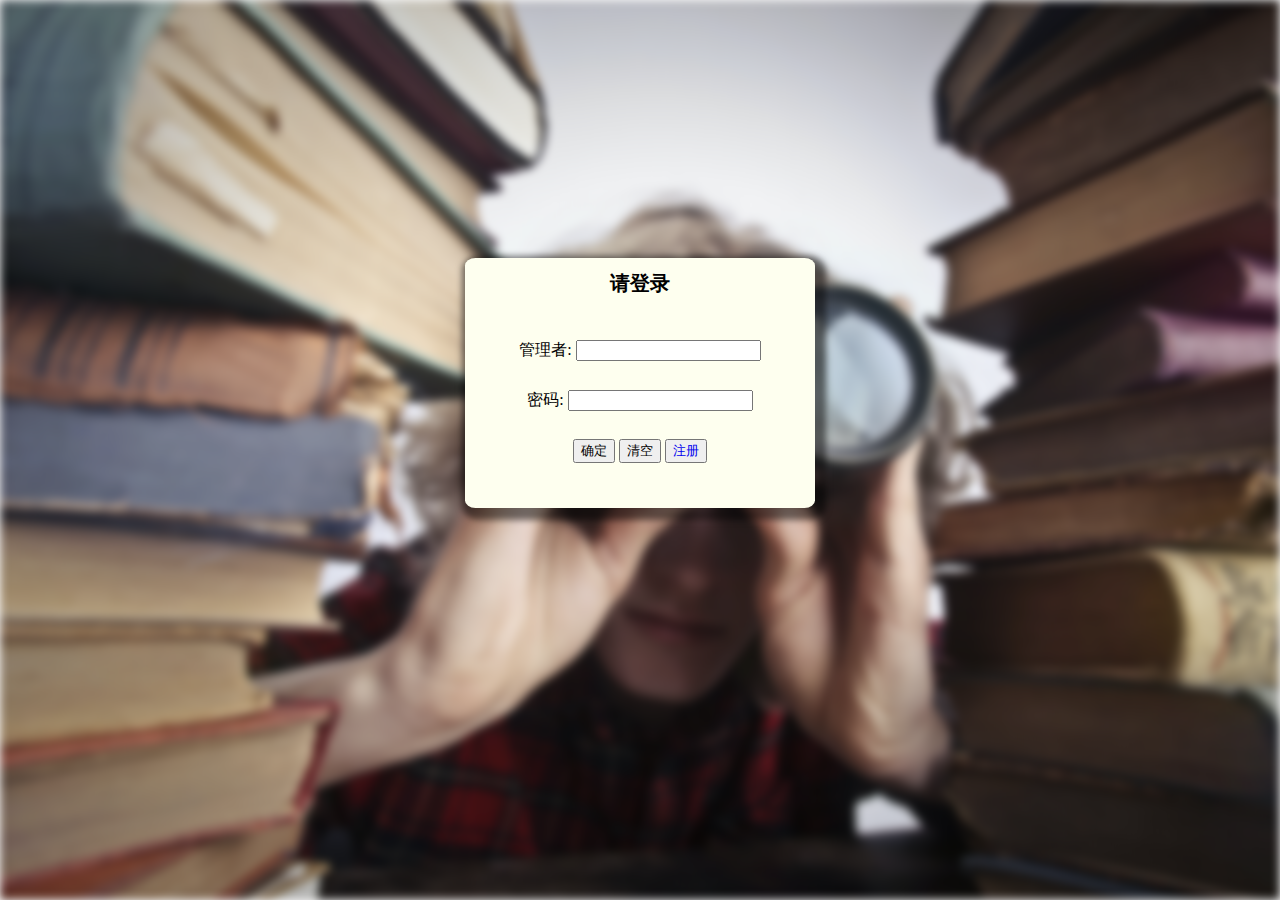
<file: index.html>
<!DOCTYPE html>
<html lang="en">
<head>
    <meta charset="UTF-8">
    <title>Login</title>
    <link rel="stylesheet" href="style/index.css">
</head>
<body>
    <div class="bg"></div>
    <div class="mask"></div>
    <div class="login">
            <span>请登录</span>
            <form id="login" name="login"  action="check_user.php"  method="POST">
                管理者: <input type="text" name="username"><br>
                密码: <input type="password" name="password">
                <div class="log-btn">
                    <button class="confirm" type="submit" name="Submit">
                        确定
                    </button>
                    <button class="empty">清空</button>
                    <button class="confirm">
                        <a href="resign.html">注册</a>
                    </button>
                </div>
            </form>
    </div>
</body>
</html>
</file>
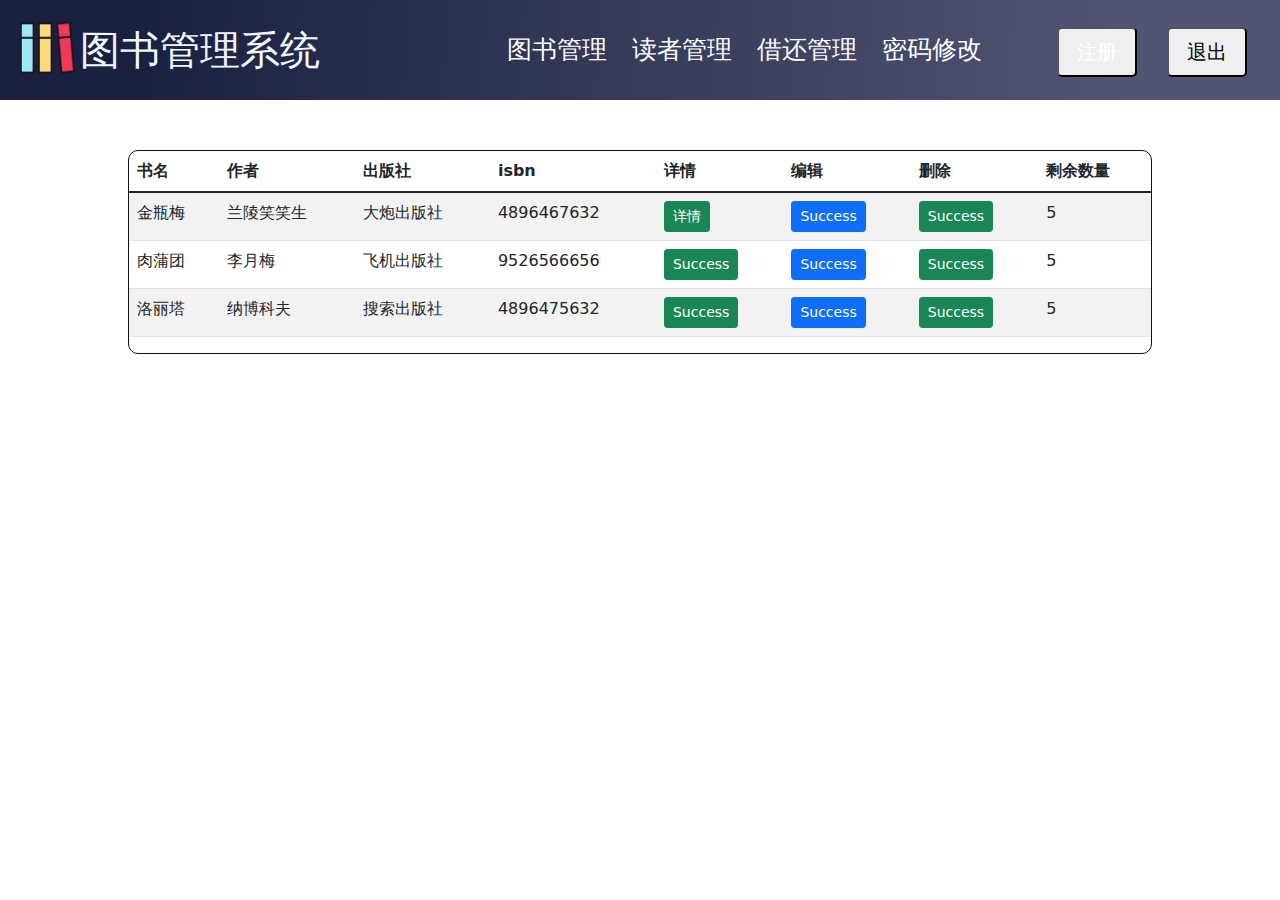
<file: home.html>
<!DOCTYPE html>
<html lang="en">
<head>
    <meta charset="UTF-8">
    <title>Home</title>
    <link href="style/bootstrap.min.css" rel="stylesheet">
    <link rel="stylesheet" href="style/home.css">
</head>
<body>
    <header>
        <div class="logo">
            <img class="logo-img" src="imgs/book.png" alt="">
            <span class="logo-text">图书管理系统</span>
        </div>
        <div class="nav">
            <ul>
                <li><a href="">图书管理</a></li>
                <li><a href="">读者管理</a></li>
                <li><a href="">借还管理</a></li>
                <li><a href="">密码修改</a></li>
            </ul>
        </div>
        <!-- <div class="resign">
            <button id="resign-btn">注册</button>
        </div> -->
        <div class="btn">
            <button id="resign-btn">
                <a href="resign.html">注册</a>
            </button>
            <button id="logout-btn">退出</button>
        </div>
    </header>
    <div class="content">
        <table class="table table-striped">
            <thead>
              <tr>
                <th scope="col">书名</th>
                <th scope="col">作者</th>
                <th scope="col">出版社</th>
                <th scope="col">isbn</th>
                <th scope="col">详情</th>
                <th scope="col">编辑</th>
                <th scope="col">删除</th>
                <th scope="col">剩余数量</th>

              </tr>
            </thead>
            <tbody>
              <tr>
                <td>金瓶梅</td>
                <td>兰陵笑笑生</td>
                <td>大炮出版社</td>
                <td>4896467632</td>
                <td>
                  <button type="button" class="btn btn-success btn-sm">详情</button>
                </td>
                <td>
                  <button type="button" class="btn btn-primary btn-sm">Success</button>
                </td>
                <td>
                  <button type="button" class="btn btn-success btn-sm">Success</button>
                </td>
                <td>5</td>
              </tr>
              <tr>
                <td>肉蒲团</td>
                <td>李月梅</td>
                <td>飞机出版社</td>
                <td>9526566656</td>
                <td>
                  <button type="button" class="btn btn-success btn-sm">Success</button>
                </td>
                <td>
                  <button type="button" class="btn btn-primary btn-sm">Success</button>
                </td>
                <td>
                  <button type="button" class="btn btn-success btn-sm">Success</button>
                </td>
                <td>5</td>
              </tr>
              <tr>
                <td>洛丽塔</td>
                <td>纳博科夫</td>
                <td>搜索出版社</td>
                <td>4896475632</td>
                <td>
                  <button type="button" class="btn btn-success btn-sm">Success</button>
                </td>
                <td>
                  <button type="button" class="btn btn-primary btn-sm">Success</button>
                </td>
                <td>
                  <button type="button" class="btn btn-success btn-sm">Success</button>
                </td>
                <td>5</td>
              </tr>
            </tbody>
          </table>
    </div>
</body>
<!-- <script src="https://cdn.jsdelivr.net/npm/bootstrap@5.1.3/dist/js/bootstrap.bundle.min.js" integrity="sha384-3JyvMmfSMpWbSPyCjNwU5lHJFeswLerSwlOGCGjyuhQ+HKQNQKCbIzEgGTP1MfyY" crossorigin="anonymous"></script> -->

</html>
</file>
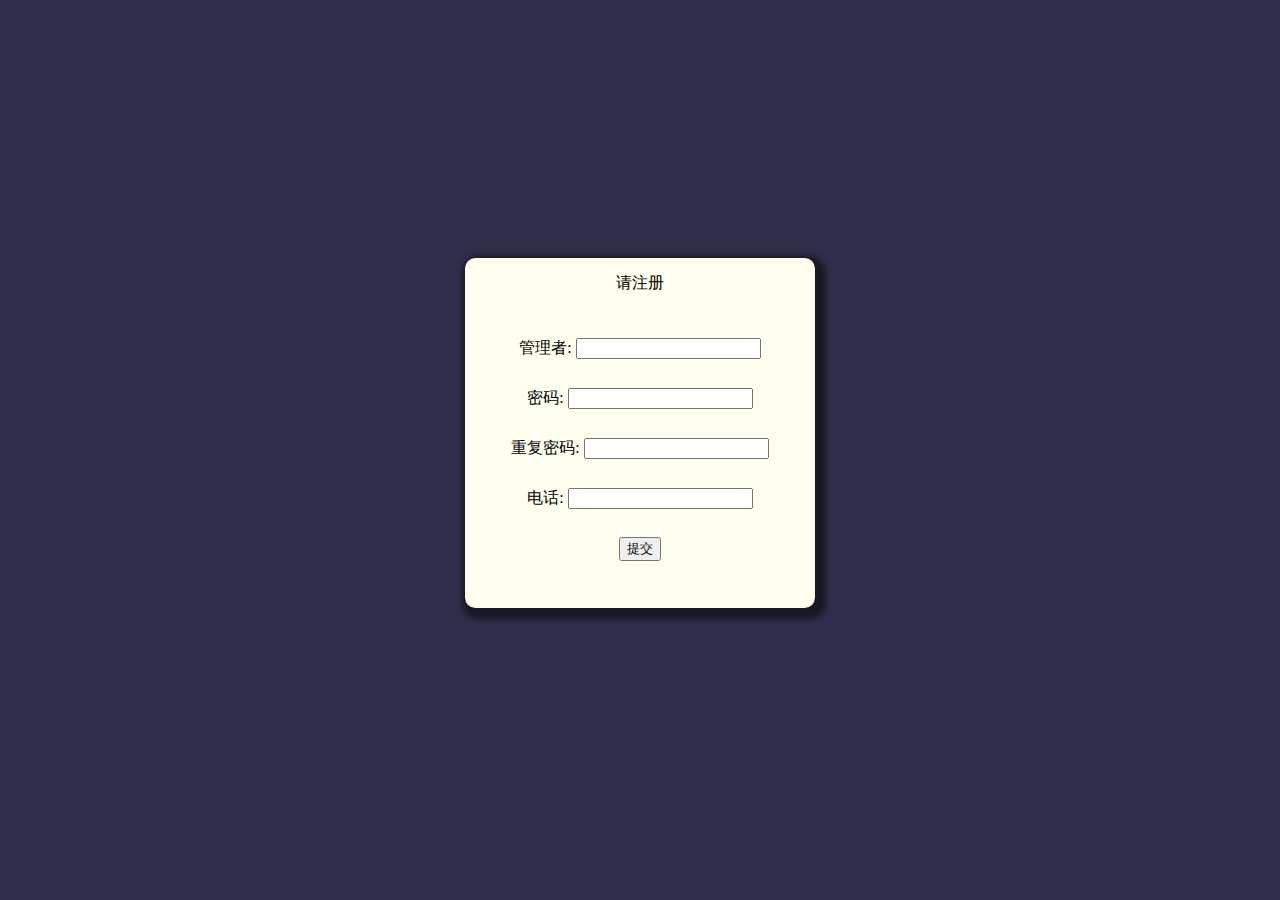
<file: resign.html>
<!DOCTYPE html>
<html lang="en">
<head>
  <meta charset="UTF-8">
  <meta http-equiv="X-UA-Compatible" content="IE=edge">
  <meta name="viewport" content="width=device-width, initial-scale=1.0">
  <title>Document</title>
  <link rel="stylesheet" href="style/resign.css">
</head>
<body>
  <div class="resign">
    <span>请注册</span>
    <form method="post" name="form" onsubmit="return resign()" action="resign_result.php">
        管理者: <input type="text" name="username"><br>
        密码: <input type="password" name="password"><br>
        重复密码: <input type="password" name="rpassword"><br>
        电话: <input type="text" name="tel"><br>
        <INPUT TYPE="submit" value="提交" >
    </form>
</div>
</body>
<script>
  function resign () {
    var reg_name = /^(?!^$)([a-zA-Z0-9]{6,})$/;
    if (!reg_name.test(form.name.value)) {
      window.alert("用户名有大小写字母和数字，至少6位")
      return false
    }
    if(form.password.value !== form.rpassword.value) {
      window.alert("密码前后不相等")
      return false
    }
    if(form.password.value === ''){
      window.alert("密码为空")
      return false
    }
    var reg_tel =/^[1]+[3,8]+\d{9}$/;
    if(!reg_tel.test(form.tel.value)) {
      window.alert("请输入正确的电话号")
      return false
    }
  }
</script>
</html>
</file>
<file: style/index.css>
.bg {
  position: absolute;
  top: 0;
  left: 0;
  height: 100%;
  width: 100%;
  z-index: -2;
  background-image: url('../imgs/library.jpg');
  background-size: cover;
  filter: blur(5px);
}
.mask {
  position: absolute;
  top: 0;
  left: 0;
  height: 100%;
  width: 100%;
  z-index: -1;
  color: rgba(0,0,0,.35);
}
.login {
  position: relative;
  top: 250px;
  text-align: center;
  margin: 0 auto;
  line-height: 50px;
  background-color: #feffef;
  height: 250px;
  width: 350px;
  border-radius: 3%;
  box-shadow:4px 5px 6px 7px rgba(0,0,0,.5)
}
span {
  font-family: "Arial Black", serif;
  font-size: 20px;
  font-weight: bold;
}
form {
  padding-top: 15px;
}
a {
  text-decoration: none
}
</file>
<file: style/home.css>
*{
  padding: 0;
  margin: 0;
}
.logo {
  display: inline-block;
  margin: 20px 0 0 20px;
  text-align: center;
}
header {
  height: 100px;
  background-image: linear-gradient( 94.3deg,  rgba(26,33,64,1) 10.9%, rgba(81,84,115,1) 87.1% );
  color: aliceblue;
}
.logo-img {
  height: 55px;
  width: 55px;
}
.logo-text {
  font-size: 40px;
  margin-bottom: 20px;
  vertical-align: top
}
header .btn {
  float: right;
  font-size: 30px;
}
#resign-btn {
  height: 50px;
  width: 80px;
  font-size: 20px;
  margin: 20px 20px 0 0;
  border-radius: 5px
}
#logout-btn {
  height: 50px;
  width: 80px;
  font-size: 20px;
  margin: 20px 20px 0 0;
  border-radius: 5px
}
.nav {
  vertical-align: middle;
  display: inline-block;
  padding-left: 150px;
  padding-top: 20px;
}
.nav ul li {
  display: inline-block;
  font-size: 25px;
  padding-right: 20px;
}
.nav ul li a {
  color: #fff;
  text-decoration: none;
}
.nav ul li a:hover {
  color: #ffe1c1;
}
.content {
  width: 80%;
  margin: 0 auto;
  position: relative;
  top: 50px;
  border: 1px solid #111;
  border-radius: 10px;
  margin-bottom: 50px;
}
.btn a {
  text-decoration: none !important;
  color: #fff;
}
</file>
<file: style/resign.css>
body  {
  background-color: #302f4b;
}
.resign {
  position: relative;
  top: 250px;
  text-align: center;
  margin: 0 auto;
  line-height: 50px;
  background-color: #feffef;
  height: 350px;
  width: 350px;
  border-radius: 3%;
  box-shadow:4px 5px 6px 7px rgba(0,0,0,.5)
}
form {
  padding-top: 15px;
}
</file>
